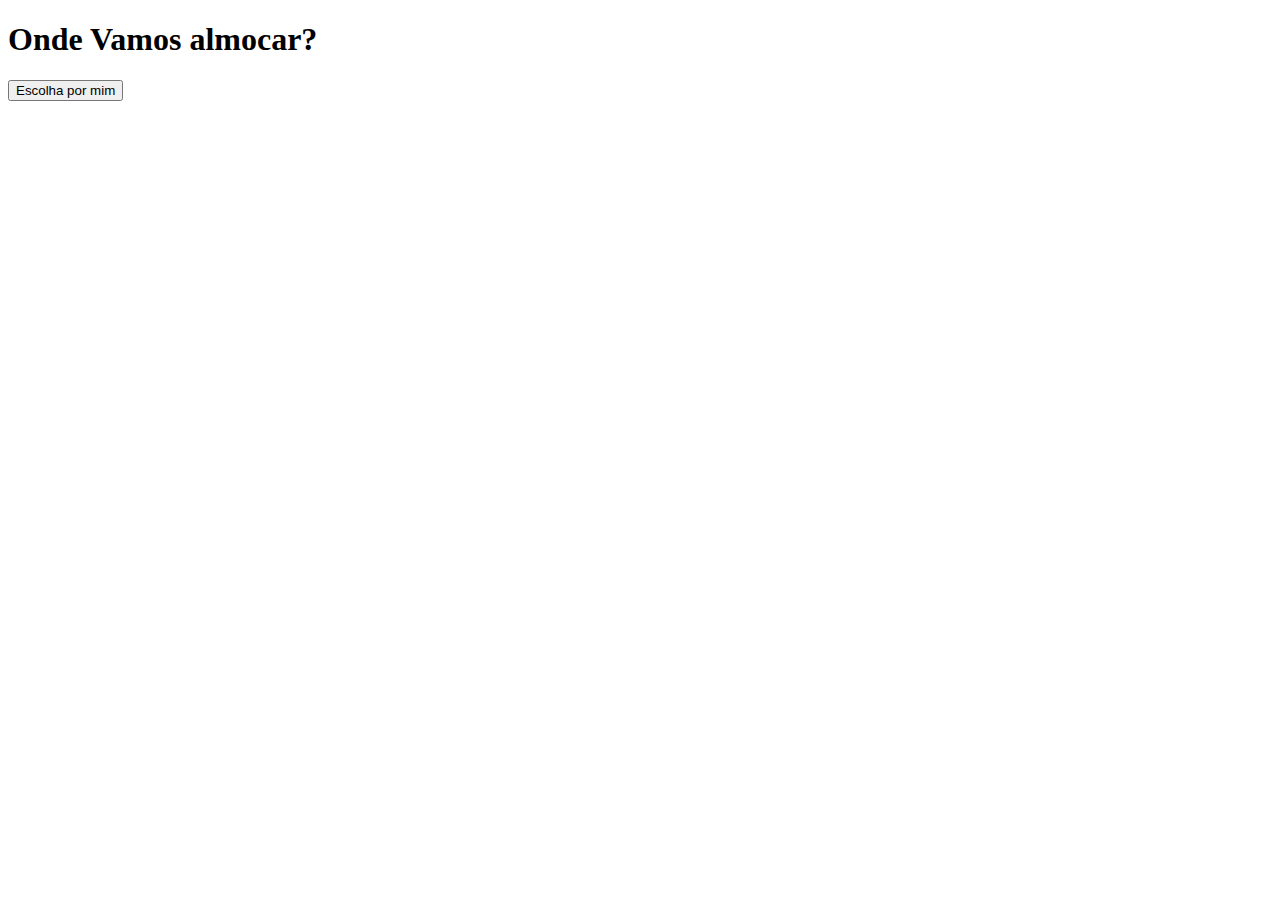
<file: index.html>
<!DOCTYPE html>
<html lang="pt-br">
<head>
    <link rel="apple-touch-icon" sizes="180x180" href="/apple-touch-icon.png">
    <link rel="icon" type="image/png" sizes="32x32" href="/favicon-32x32.png">
    <link rel="icon" type="image/png" sizes="16x16" href="/favicon-16x16.png">
    <link rel="manifest" href="/site.webmanifest">
    <meta charset="UTF-8">

    <title>Onde Vamos Almoçar?</title>

    <meta name="description" content="Indecisão de onde comer? Deixe que a aleatoriedade decida.">
    <meta property="og:title" content="Indecisão de onde comer?"/>
    <meta property="og:description" content="Deixe que a aleatoriedade decida."/>
    <meta property="og:image" content="https://wut-tech.github.io/sustentacao.jpeg"/>

    <script type="text/javascript" src="lista-restaurantes.js"></script>
</head>
<body>
<h1>Onde Vamos almocar?</h1>
<p>
    <button id="escolhe-comer" onclick="escolheRestaurante()">Escolha por mim</button>
</p>
<h3 id="resultado"></h3>
<script>
    function getRandomInt(min, max) {
        min = Math.ceil(min);
        max = Math.floor(max);
        return Math.floor(Math.random() * (max - min) + min); //The maximum is exclusive and the minimum is inclusive
    }

    function escolheRestaurante() {
        const resultado = document.getElementById("resultado");

        const restaurantes = data;

        const count = Object.keys(restaurantes).length;

        const indice = getRandomInt(0, count)

        const escolha = restaurantes[indice].name

        if (restaurantes[indice].id === 5) {
            resultado.textContent = escolha;
        }
        else {
            resultado.textContent = "Vamos almoçar no " + escolha;
        }
    }
</script>
</body>
</html>
</file>
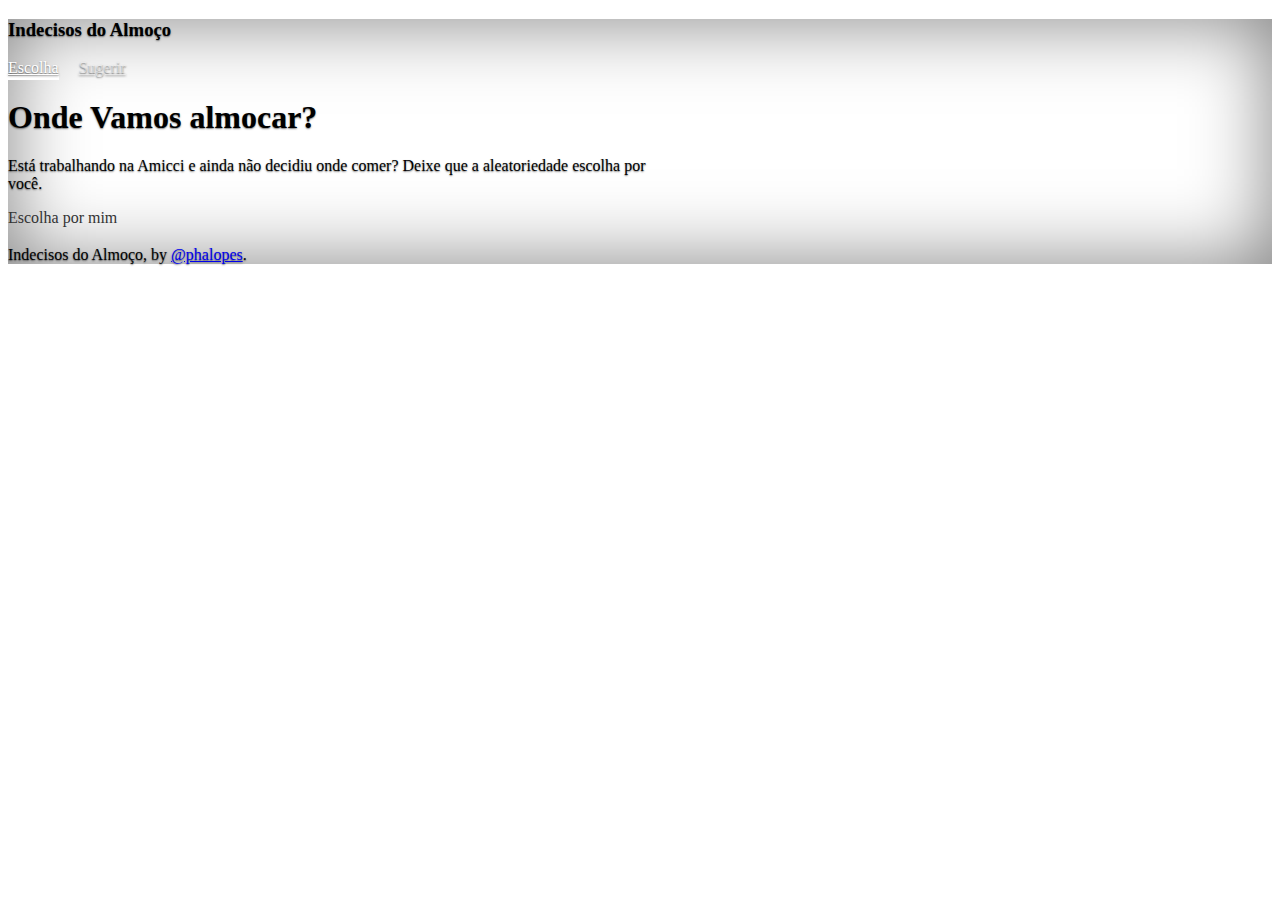
<file: onde-almocar/index.html>
<!DOCTYPE html>
<html lang="pt-br" class="h-100">
<head>
    <link rel="apple-touch-icon" sizes="180x180" href="/apple-touch-icon.png">
    <link rel="icon" type="image/png" sizes="32x32" href="/favicon-32x32.png">
    <link rel="icon" type="image/png" sizes="16x16" href="/favicon-16x16.png">
    <link rel="manifest" href="/site.webmanifest">
    <meta charset="UTF-8">
    <meta name="viewport" content="width=device-width, initial-scale=1.0">

    <!--Bootstrap-->
    <link rel="canonical" href="https://getbootstrap.com/docs/5.2/examples/cover/">
    <!-- CSS only -->
    <link href="https://cdn.jsdelivr.net/npm/bootstrap@5.2.0/dist/css/bootstrap.min.css" rel="stylesheet" integrity="sha384-gH2yIJqKdNHPEq0n4Mqa/HGKIhSkIHeL5AyhkYV8i59U5AR6csBvApHHNl/vI1Bx" crossorigin="anonymous">
    <!-- JavaScript Bundle with Popper -->
    <script src="https://cdn.jsdelivr.net/npm/bootstrap@5.2.0/dist/js/bootstrap.bundle.min.js" integrity="sha384-A3rJD856KowSb7dwlZdYEkO39Gagi7vIsF0jrRAoQmDKKtQBHUuLZ9AsSv4jD4Xa" crossorigin="anonymous"></script>

    <link rel="stylesheet" href="indecisos.css">

    <title>Onde Vamos Almoçar?</title>

    <meta name="description" content="Indecisão de onde comer? Deixe que a aleatoriedade decida.">
    <meta property="og:title" content="Indecisão de onde comer?"/>
    <meta property="og:description" content="Deixe que a aleatoriedade decida."/>
    <meta property="og:image" content="https://wut-tech.github.io/onde-almocar/sustentacao.jpeg"/>

    <script type="text/javascript" src="lista-restaurantes.js"></script>

</head>
<body class="d-flex h-100 text-center text-bg-dark vsc-initialized">
<div class="cover-container d-flex w-100 h-100 p-3 mx-auto flex-column">

    <header class="mb-auto">
        <div>
            <h3 class="float-md-start mb-0">Indecisos do Almoço</h3>
            <nav class="nav nav-masthead justify-content-center float-md-end">
                <a class="nav-link fw-bold py-1 px-0 active" aria-current="page" href="#">Escolha</a>
                <a class="nav-link fw-bold py-1 px-0" href="/onde-almocar/sugerir.html">Sugerir</a>
<!--                <a class="nav-link fw-bold py-1 px-0" href="#">Contact</a>-->
            </nav>
        </div>
    </header>

    <main class="px-3">
        <h1>Onde Vamos almocar?</h1>
        <p class="lead">Está trabalhando na Amicci e ainda não decidiu onde comer? Deixe que a aleatoriedade escolha por você.</p>
        <p class="lead">
            <a id="escolhe-comer" class="btn btn-lg btn-secondary fw-bold border-white bg-white" onclick="escolheRestaurante()">Escolha por mim</a>
        </p>
        <h3 id="resultado"></h3>
    </main>

    <footer class="mt-auto text-white-50">
        <p>Indecisos do Almoço, by <a href="https://github.com/phalopes" target="_blank" class="text-white">@phalopes</a>.</p>
    </footer>
</div>

<script>
    function getRandomInt(min, max) {
        min = Math.ceil(min);
        max = Math.floor(max);
        return Math.floor(Math.random() * (max - min) + min); //The maximum is exclusive and the minimum is inclusive
    }

    function escolheRestaurante() {
        const resultado = document.getElementById("resultado");

        const restaurantes = data;

        const count = Object.keys(restaurantes).length;

        const indice = getRandomInt(0, count)

        const escolha = restaurantes[indice].name

        if (restaurantes[indice].id === 5) {
            resultado.textContent = escolha;
        }
        else {
            resultado.textContent = "Vamos almoçar no " + escolha;
        }
    }
</script>
</body>
</html>
</file>
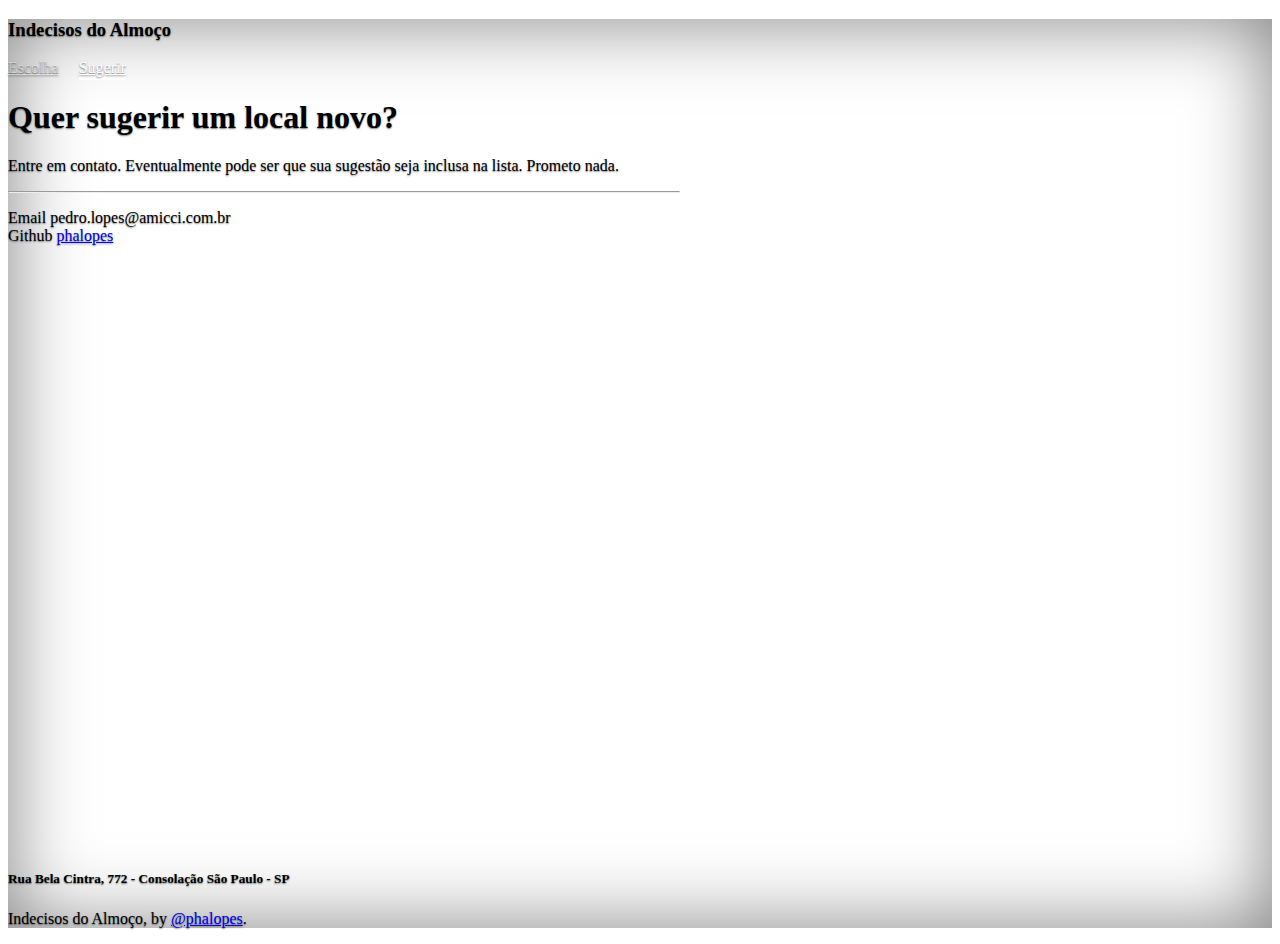
<file: onde-almocar/sugerir.html>
<!DOCTYPE html>
<html lang="pt-br" class="h-100">
<head>
    <link rel="apple-touch-icon" sizes="180x180" href="/apple-touch-icon.png">
    <link rel="icon" type="image/png" sizes="32x32" href="/favicon-32x32.png">
    <link rel="icon" type="image/png" sizes="16x16" href="/favicon-16x16.png">
    <link rel="manifest" href="/site.webmanifest">
    <meta charset="UTF-8">
    <meta name="viewport" content="width=device-width, initial-scale=1.0">

    <!--Bootstrap-->
    <link rel="canonical" href="https://getbootstrap.com/docs/5.2/examples/cover/">
    <!-- CSS only -->
    <link href="https://cdn.jsdelivr.net/npm/bootstrap@5.2.0/dist/css/bootstrap.min.css" rel="stylesheet" integrity="sha384-gH2yIJqKdNHPEq0n4Mqa/HGKIhSkIHeL5AyhkYV8i59U5AR6csBvApHHNl/vI1Bx" crossorigin="anonymous">
    <!-- JavaScript Bundle with Popper -->
    <script src="https://cdn.jsdelivr.net/npm/bootstrap@5.2.0/dist/js/bootstrap.bundle.min.js" integrity="sha384-A3rJD856KowSb7dwlZdYEkO39Gagi7vIsF0jrRAoQmDKKtQBHUuLZ9AsSv4jD4Xa" crossorigin="anonymous"></script>

    <link rel="stylesheet" href="indecisos.css">

    <title>Onde Vamos Almoçar?</title>

    <meta name="description" content="Indecisão de onde comer? Deixe que a aleatoriedade decida.">
    <meta property="og:title" content="Indecisão de onde comer?"/>
    <meta property="og:description" content="Deixe que a aleatoriedade decida."/>
    <meta property="og:image" content="https://wut-tech.github.io/onde-almocar/sustentacao.jpeg"/>

    <script type="text/javascript" src="lista-restaurantes.js"></script>

</head>
<body class="d-flex h-100 text-center text-bg-dark vsc-initialized">
<div class="cover-container d-flex w-100 h-100 p-3 mx-auto flex-column">

    <header class="mb-5">
        <div>
            <h3 class="float-md-start mb-0">Indecisos do Almoço</h3>
            <nav class="nav nav-masthead justify-content-center float-md-end">
                <a class="nav-link fw-bold py-1 px-0" href="/onde-almocar/">Escolha</a>
                <a class="nav-link fw-bold py-1 px-0 active" aria-current="page" href="#">Sugerir</a>
                <!--<a class="nav-link fw-bold py-1 px-0" href="#">Contact</a>-->
            </nav>
        </div>
    </header>

    <main class="px-3 mt-4">
        <div class="align-items-center">
            <h1>Quer sugerir um local novo?</h1>
            <p class="lead">Entre em contato. Eventualmente pode ser que sua sugestão seja inclusa na lista. Prometo nada.</p>
            <hr class="my-4 fw-25 ml-0">
            <ul class="list-group list-group-minimal mb-4">
                <li class="list-group-item d-flex align-items-center">
                    <span class="w-25 text-muted">Email</span>
                    pedro.lopes@amicci.com.br
                </li>
                <li class="list-group-item d-flex align-items-center">
                    <span class="w-25 text-muted">Github</span>
                    <a href="https://github.com/phalopes" target="_blank" class="text-white">phalopes</a>
                </li>
            </ul>
            <div class="media equal-1-1">
                <div id="map1" class="map" style="overflow: hidden;">
                    <iframe src="https://www.google.com/maps/embed?pb=!1m18!1m12!1m3!1d914.3489097982892!2d-46.660330470759554!3d-23.554229969675937!2m3!1f0!2f0!3f0!3m2!1i1024!2i768!4f13.1!3m3!1m2!1s0x94ce59cd523aaaab%3A0x79617f1a96381f29!2sAmicci!5e0!3m2!1spt-BR!2sbr!4v1659403095694!5m2!1spt-BR!2sbr" id="mapa" width="600" height="600" style="border:0;" allowfullscreen="" loading="lazy" referrerpolicy="no-referrer-when-downgrade"></iframe>
                </div>
            </div>
            <div id="endereco" class="card bg-black text-white">
                <div class="card-body">
                    <h5>Rua Bela Cintra, 772 - Consolação <span class="font-weight-bold d-block">São Paulo - SP</span></h5>
                </div>
            </div>
        </div>

    </main>

    <footer class="mt-5 text-white-50">
        <p>Indecisos do Almoço, by <a href="https://github.com/phalopes" target="_blank" class="text-white">@phalopes</a>.</p>
    </footer>
</div>

<script>
    const mapa = document.getElementById("mapa");
    let width = document.getElementById("endereco").offsetWidth;

    mapa.setAttribute("width", "" + width);

</script>

</body>
</html>
</file>
<file: onde-almocar/indecisos.css>
/* Custom default button */
.btn-secondary,
.btn-secondary:hover,
.btn-secondary:focus {
    color: #333;
    text-shadow: none; /* Prevent inheritance from `body` */
}

/*
 * Base structure
 */

body {
    text-shadow: 0 .05rem .1rem rgba(0, 0, 0, .5);
    box-shadow: inset 0 0 5rem rgba(0, 0, 0, .5);
}

.cover-container {
    max-width: 42em;
}


/*
 * Header
 */

.nav-masthead .nav-link {
    color: rgba(255, 255, 255, .5);
    border-bottom: .25rem solid transparent;
}

.nav-masthead .nav-link:hover,
.nav-masthead .nav-link:focus {
    border-bottom-color: rgba(255, 255, 255, .25);
}

.nav-masthead .nav-link + .nav-link {
    margin-left: 1rem;
}

.nav-masthead .active {
    color: #fff;
    border-bottom-color: #fff;
}

/*
* Listagem
*/

.list-group {
    --bs-list-group-color: #fff;
    --bs-list-group-bg: RGBA(33,37,41)!important;
    --bs-list-group-border-color: rgba(0, 0, 0, 0.125);
    --bs-list-group-border-width: 1px;
    --bs-list-group-border-radius: 0.375rem;
    --bs-list-group-item-padding-x: 1rem;
    --bs-list-group-item-padding-y: 0.5rem;
    --bs-list-group-action-color: #495057;
    --bs-list-group-action-hover-color: #495057;
    --bs-list-group-action-hover-bg: #f8f9fa;
    --bs-list-group-action-active-color: #212529;
    --bs-list-group-action-active-bg: #e9ecef;
    --bs-list-group-disabled-color: #6c757d;
    --bs-list-group-disabled-bg: #fff;
    --bs-list-group-active-color: #fff;
    --bs-list-group-active-bg: #0d6efd;
    --bs-list-group-active-border-color: #0d6efd;
    display: flex;
    flex-direction: column;
    padding-left: 0;
    margin-bottom: 0;
    border-radius: var(--bs-list-group-border-radius);
}
</file>
